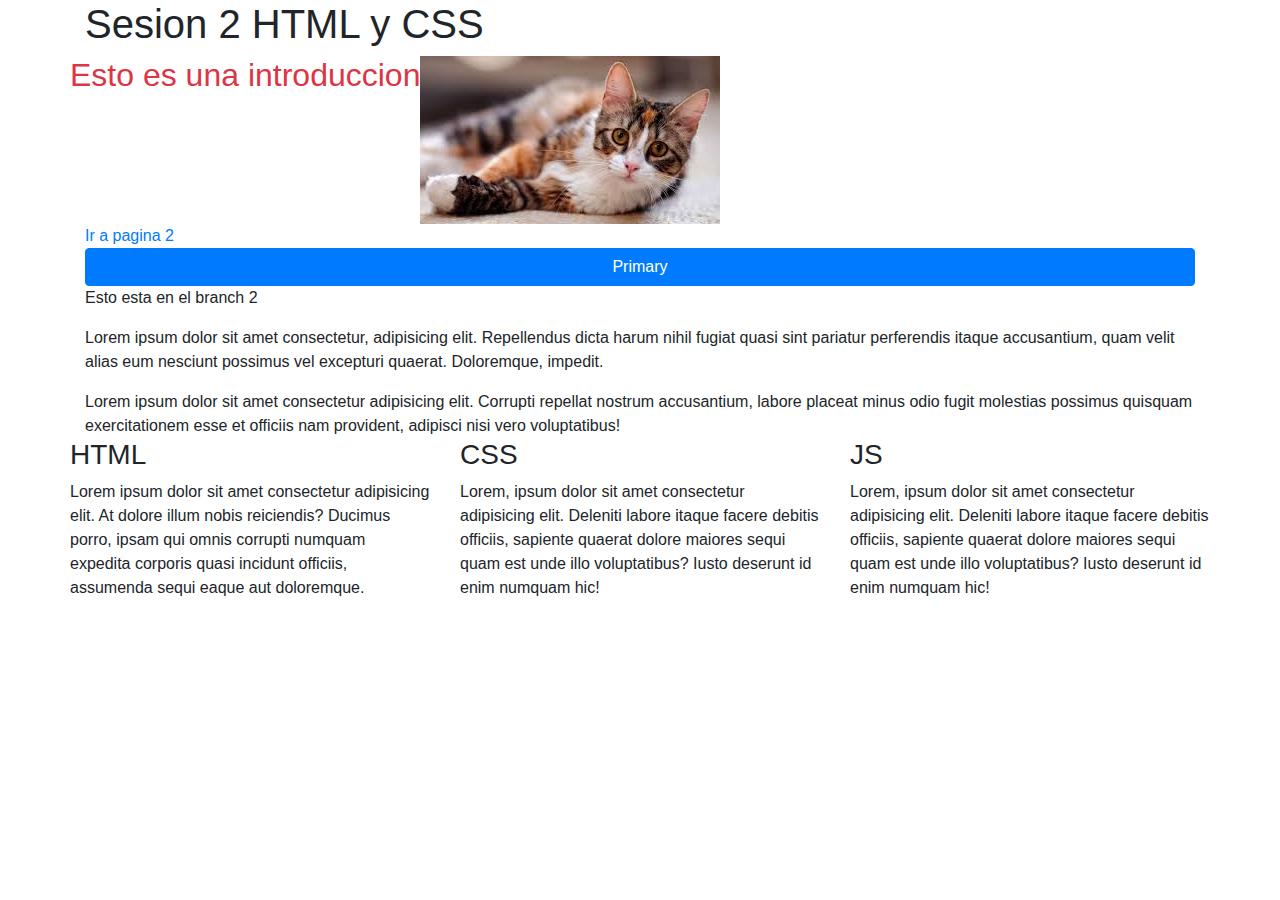
<file: index.html>
<!DOCTYPE html>
<html lang="en">
<head>
    <meta charset="UTF-8">
    <meta name="viewport" content="width=device-width, initial-scale=1.0">
    <meta http-equiv="X-UA-Compatible" content="ie=edge">
    <link rel="stylesheet"  
    href="https://stackpath.bootstrapcdn.com/bootstrap/4.4.1/css/bootstrap.min.css" 
    integrity="sha384-Vkoo8x4CGsO3+Hhxv8T/Q5PaXtkKtu6ug5TOeNV6gBiFeWPGFN9MuhOf23Q9Ifjh" 
    crossorigin="anonymous">

    <title>Documento prueba git</title>
</head>
<body>
<div class="container">
    <header>
        <h1>Sesion 2  HTML y CSS</h1>
    </header>

    <main>
        <div class="row intro">
        <h2 class="text-danger">Esto es una introduccion</h2>
            <div class="text-center">
                <img src="./images/gato.jpg" class="img-fluid" class="img-thumbnail" >
            </div>
        </div>    

        <a href="pagina2.html">Ir a pagina 2</a>
        <button type="button" class="btn btn-primary btn-block">Primary</button>
      
        <p>Esto esta en el branch 2

        </p>
        <p>Lorem ipsum dolor sit amet consectetur, adipisicing elit. Repellendus dicta harum nihil fugiat quasi sint pariatur perferendis itaque accusantium, quam velit alias eum nesciunt possimus vel excepturi quaerat. Doloremque, impedit.</p>
        <div>Lorem ipsum dolor sit amet consectetur adipisicing elit. Corrupti repellat nostrum accusantium, labore placeat minus odio fugit molestias possimus quisquam exercitationem esse et officiis nam provident, adipisci nisi vero voluptatibus!</div>

        <div class="row skills">
            <div class="row columns">
                <div class="col">
                    <h3>HTML</h3>
                    <p>Lorem ipsum dolor sit amet consectetur adipisicing elit. At dolore illum nobis reiciendis? Ducimus porro, ipsam qui omnis corrupti numquam expedita corporis quasi incidunt officiis, assumenda sequi eaque aut doloremque.

                    </p>
                </div>
                <div class="col">
                    <h3>CSS</h3>
                    <p>Lorem, ipsum dolor sit amet consectetur adipisicing elit. Deleniti labore itaque facere debitis officiis, sapiente quaerat dolore maiores sequi quam est unde illo voluptatibus? Iusto deserunt id enim numquam hic!
                    </p>
                </div>
                <div class="col">
                    <h3>JS</h3>
                    <p>Lorem, ipsum dolor sit amet consectetur adipisicing elit. Deleniti labore itaque facere debitis officiis, sapiente quaerat dolore maiores sequi quam est unde illo voluptatibus? Iusto deserunt id enim numquam hic!
                    </p>
                </div>
            </div>
        </div>

    </main>

</div>
</body>
</html>
</file>
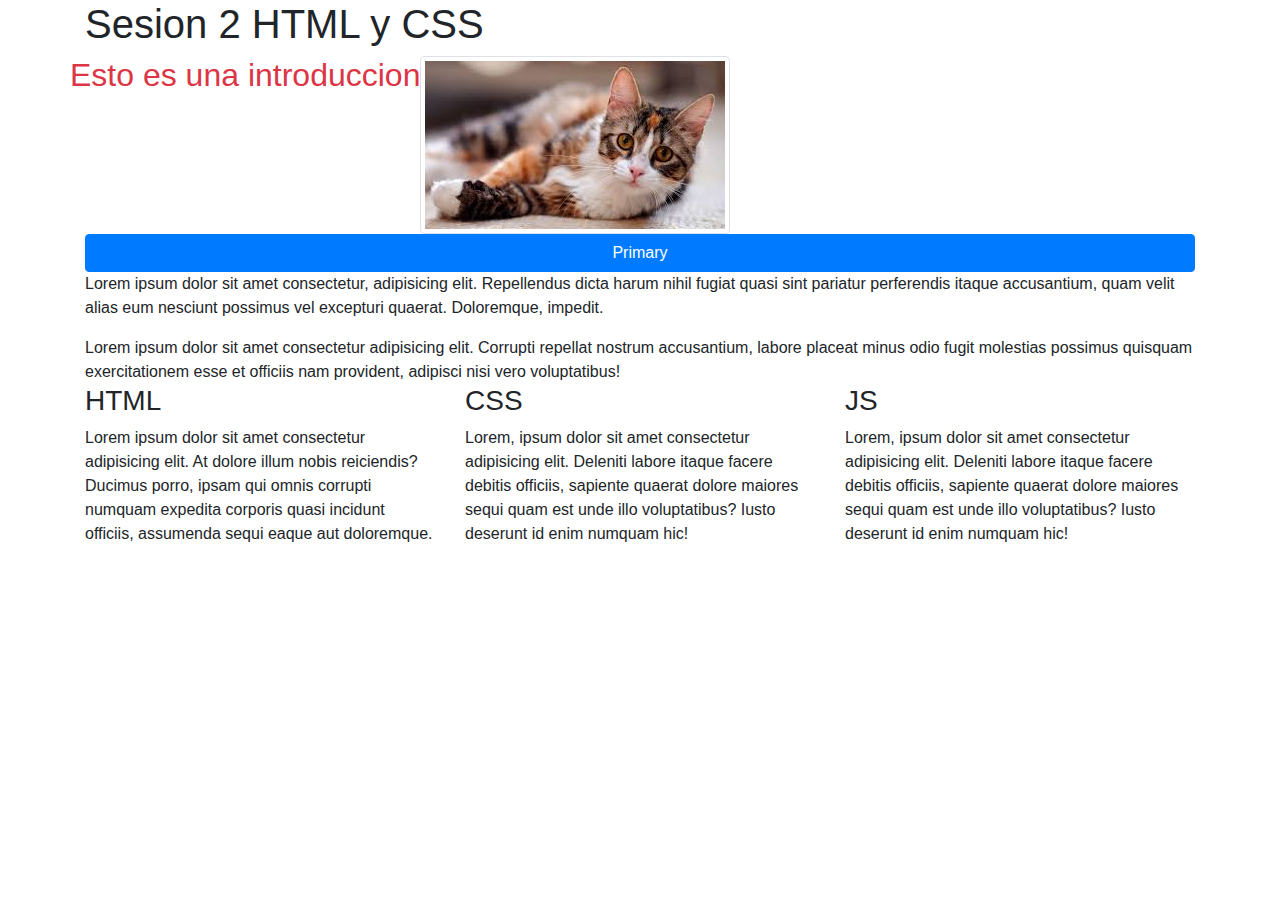
<file: index2.html>
<!DOCTYPE html>
<html lang="en">
<head>
    <meta charset="UTF-8">
    <meta name="viewport" content="width=device-width, initial-scale=1.0">
    <meta http-equiv="X-UA-Compatible" content="ie=edge">
    <link rel="stylesheet"  
    href="https://stackpath.bootstrapcdn.com/bootstrap/4.4.1/css/bootstrap.min.css" 
    integrity="sha384-Vkoo8x4CGsO3+Hhxv8T/Q5PaXtkKtu6ug5TOeNV6gBiFeWPGFN9MuhOf23Q9Ifjh" 
    crossorigin="anonymous">

    <title>Document</title>
</head>
<body>
    <div class="container" >
    <header>
        <h1>Sesion 2  HTML y CSS</h1>
    </header>
    <main>
        <div class="row intro">
        <h2 class="text-danger">Esto es una introduccion</h2>
            <div class="text-center">
                <img src="/images/gato.jpg" class="img-fluid img-thumbnail">
            </div>
        </div>    
        <button type="button" class="btn btn-primary btn-block">Primary</button>
      
        
        <p>Lorem ipsum dolor sit amet consectetur, adipisicing elit. Repellendus dicta harum nihil fugiat quasi sint pariatur perferendis itaque accusantium, quam velit alias eum nesciunt possimus vel excepturi quaerat. Doloremque, impedit.</p>
        <div>Lorem ipsum dolor sit amet consectetur adipisicing elit. Corrupti repellat nostrum accusantium, labore placeat minus odio fugit molestias possimus quisquam exercitationem esse et officiis nam provident, adipisci nisi vero voluptatibus!</div>

        <div class="skills">
            <div class="row columns">
                <div class="col">
                    <h3>HTML</h3>
                    <p>Lorem ipsum dolor sit amet consectetur adipisicing elit. At dolore illum nobis reiciendis? Ducimus porro, ipsam qui omnis corrupti numquam expedita corporis quasi incidunt officiis, assumenda sequi eaque aut doloremque.

                    </p>
                </div>
                <div class="col">
                    <h3>CSS</h3>
                    <p>Lorem, ipsum dolor sit amet consectetur adipisicing elit. Deleniti labore itaque facere debitis officiis, sapiente quaerat dolore maiores sequi quam est unde illo voluptatibus? Iusto deserunt id enim numquam hic!
                    </p>
                </div>
                <div class="col">
                    <h3>JS</h3>
                    <p>Lorem, ipsum dolor sit amet consectetur adipisicing elit. Deleniti labore itaque facere debitis officiis, sapiente quaerat dolore maiores sequi quam est unde illo voluptatibus? Iusto deserunt id enim numquam hic!
                    </p>
                </div>
            </div>
        </div>

    </main>

</div>
</body>
</html>
</file>
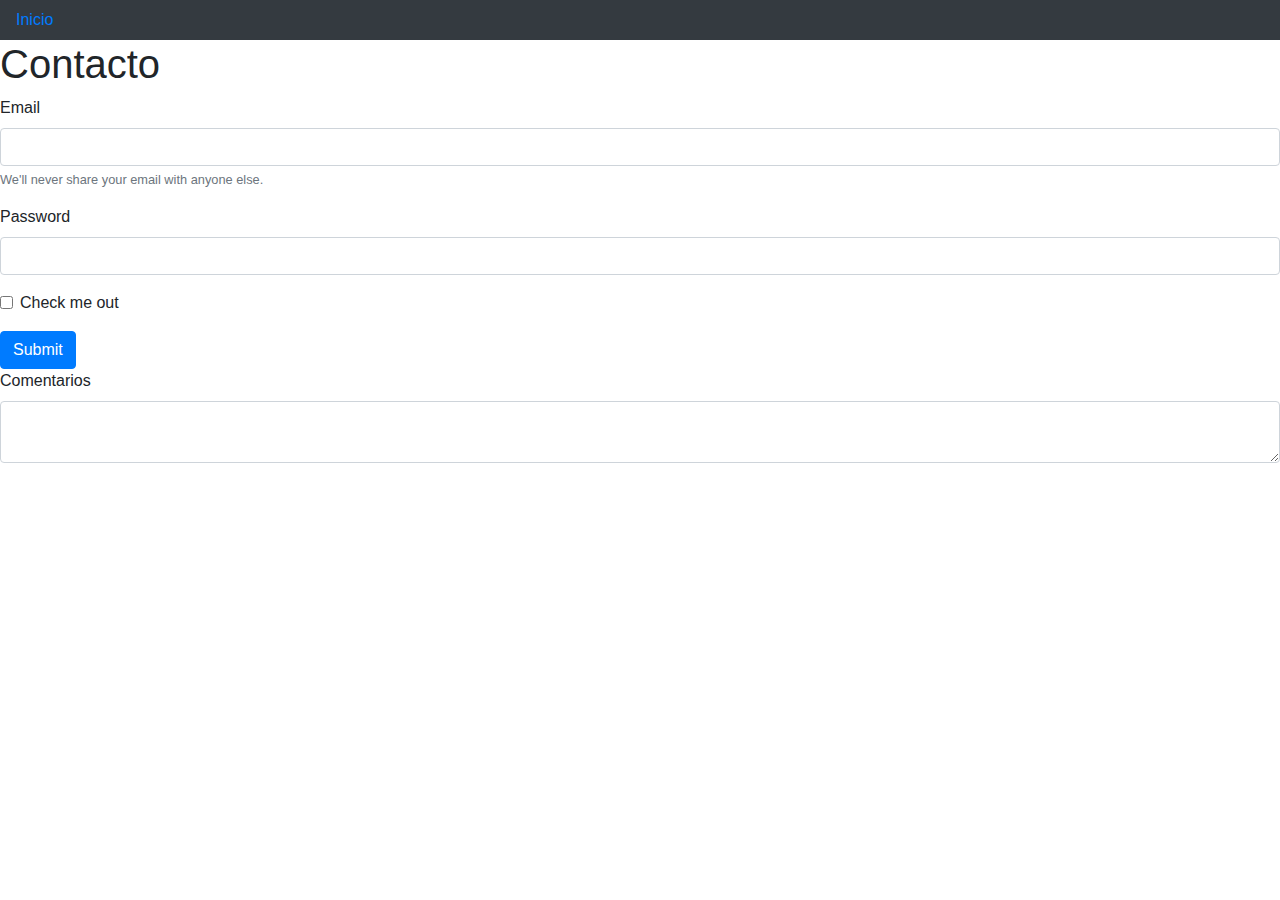
<file: pagina2.html>
<!DOCTYPE html>
<html lang="en">
<head>
    <meta charset="UTF-8">
    <meta name="viewport" content="width=device-width, initial-scale=1.0">
    <meta http-equiv="X-UA-Compatible" content="ie=edge">
    <link rel="stylesheet"  
    href="https://stackpath.bootstrapcdn.com/bootstrap/4.4.1/css/bootstrap.min.css" 
    integrity="sha384-Vkoo8x4CGsO3+Hhxv8T/Q5PaXtkKtu6ug5TOeNV6gBiFeWPGFN9MuhOf23Q9Ifjh" 
    crossorigin="anonymous">
    <title>Contacto</title>
</head>
<body>

<div class="conteiner">
    
    <nav class="navbar navbar-dark bg-dark">
        <ul class="navbar-nav">
            <li class="nav-item">
                <a href="index.html">Inicio</a>
            </li>

        </ul>
    </nav>




<h1>Contacto</h1>

<form>
  
     <div class="form-group">
          <label for="exampleInputEmail1">Email</label>
          <input type="email" class="form-control" id="exampleInputEmail1" aria-describedby="emailHelp">
          <small id="emailHelp" class="form-text text-muted">We'll never share your email with anyone else.</small>
        </div>
        <div class="form-group">
          <label for="exampleInputPassword1">Password</label>
          <input type="password" class="form-control" id="exampleInputPassword1">
        </div>
        <div class="form-group form-check">
          <input type="checkbox" class="form-check-input" id="exampleCheck1">
          <label class="form-check-label" for="exampleCheck1">Check me out</label>
        </div>
        <button type="submit" class="btn btn-primary">Submit</button>
    




<div class="form-group">
    <label for="comentarios">Comentarios</label>
    <textarea class="form-control" id="" ows="10">
    </textarea>
</div>

</form>


    </div>
</div> 
</body>
</html>
</file>
